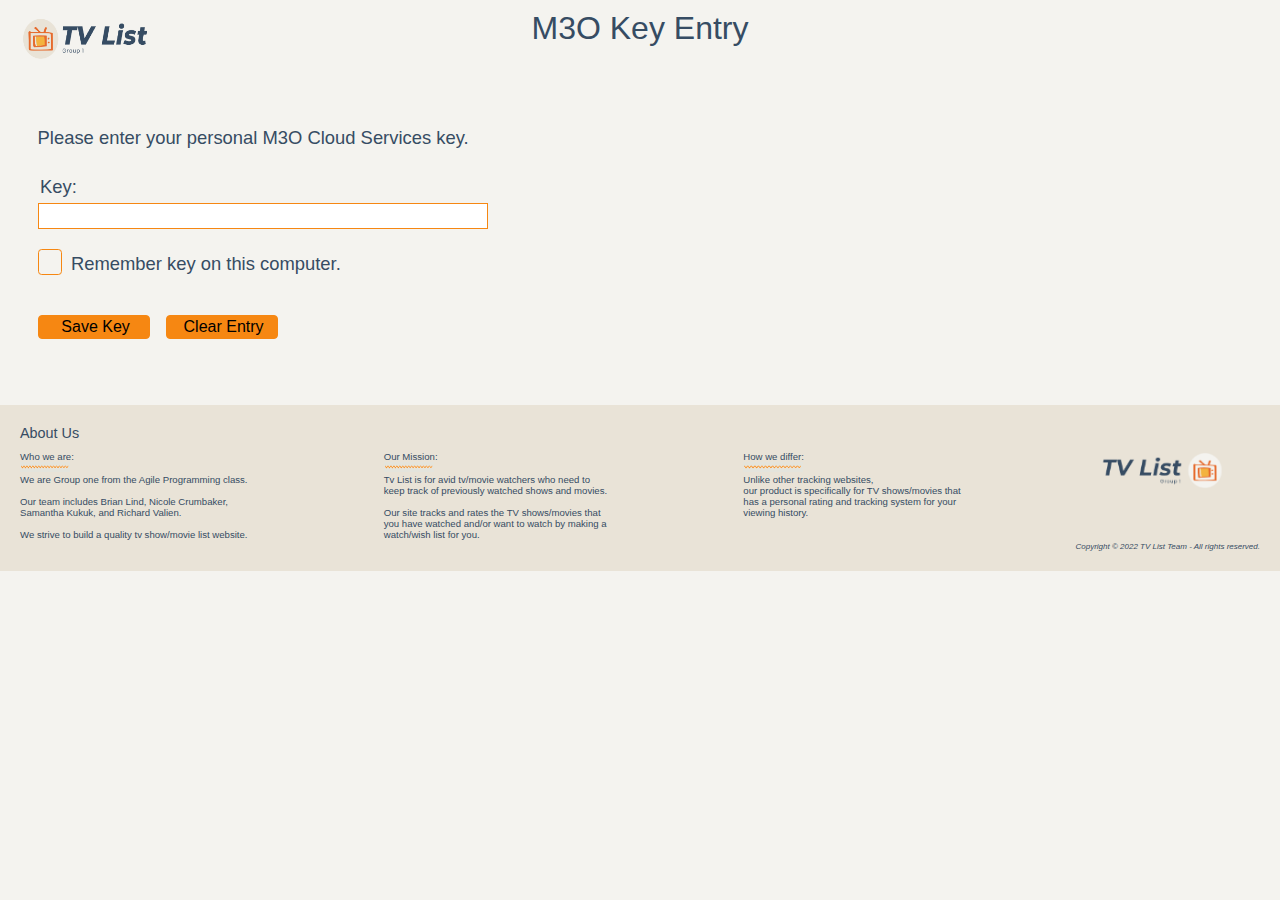
<file: index.html>
<!DOCTYPE html>
<html lang="en-US">
  <head>
    <meta charset="utf-8">
    <title>TV List - Home</title>
    <link href="css/styles.css" rel="stylesheet">
    <link href="css/photoCarousel.css" rel="stylesheet">
    <link href="css/dropdownMenu.css" rel="stylesheet">
    <meta name="viewport" content="width=device-width, initial-scale=1.0">
    <link rel="icon" type="image/x-icon" href="/images/smalllogo.png">
  </head>
  
  <body>
    <header>
      <div class="header-center">
        <h1>TV List Project</h1>
      </div>
      <nav>
        <a class="header-top-left" href="index.html"><img src="images/tvlistlogo.png" style="width:130px;height:50px;" alt="TV List Logo"></a>
        <div id="dd-menu" class="wrapper-dropdown"><span>User Email</span>
          <ul class="dropdown">
            <li><a href="profile.html">Profile</a></li>
            <li><a href="accountView.html">Account</a></li>
            <li><a href="login.html?signout=true">Log Out</a></li>
          </ul>
        </div>
      </nav>
    </header>
    
    <main>
      <a href="addShowMovie.html">Add a Show or Movie</a><br>
      <a href="index.html"></a><img src="images/squigglylinelist.png" alt="orange squiggly line" style="width:225px;height:10px;">

        <div class="listdisplay">
          <div>
            <div id="watch-list">
              <h3>My Watch List</h3>
            </div>
          </div>

          <div>
            <div id="wish-list" style="float: right;width:720px;">
              <h3>My Wish List</h3>
            </div>
          </div>
        </div>
        <h3 style="border-top: 1px solid #f68712;padding-top:20px;">2022 Most Popular Movies on Netflix</h3>
        <br>
        <h3 style="margin-left:400px;">- Click each picture below to add the movie to your wish list.</h3>
        <div class="carousel-wrapper">
        <div class="carousel">
          <img class="photo-carousel" src="images/dontLookUp.jpg" alt=""/>
          <img class="photo-carousel" src="images/tinderSwindler.jpg" alt=""/>
          <img class="photo-carousel" src="images/throughMyWindow.jpg" alt=""/>
          <img class="photo-carousel" src="images/royalTreatment.jpg" alt=""/>
          <img class="photo-carousel" src="images/brazen.jpg" alt=""/>
          <img class="photo-carousel" src="images/motherAndroid.jpg" alt=""/>
          <img class="photo-carousel" src="images/homeTeam.jpg" alt=""/>
          <img class="photo-carousel" src="images/tallGirlTwo.jpg" alt=""/>
          <img class="photo-carousel" src="images/theEdgeOfWar.jpg" alt=""/>
          <img class="photo-carousel" src="images/redNotice.jpg" alt=""/>
          <div class="next-button"></div>
          <div class="prev-button"></div>
        </div>
      </div>
    </main>
    
    <footer>
      <h2 style="padding-top:10px;padding-left:10px;">About Us</h2>
      <div class="aboutusfooter">
        <div>
          <h4>Who we are:</h4>
          <img src="images/squigglyline.png" style="width:50px;height:10px;" alt="">
          <p>We are Group one from the Agile Programming class.</p><br>
          <p>Our team includes Brian Lind, Nicole Crumbaker,<br>
            Samantha Kukuk, and Richard Valien.</p><br>
          <p>We strive to build a quality tv show/movie list website.</p>
        </div><br>
        <div>
          <h4>Our Mission:</h4>
          <img src="images/squigglyline.png" style="width:50px;height:10px;" alt="">
          <p>Tv List is for avid tv/movie watchers who need to<br>
            keep track of previously watched shows and movies.</p><br>
          <p>Our site tracks and rates the TV shows/movies that<br>
            you have watched and/or want to watch by making a <br>
            watch/wish list for you.</p><br>
        </div><br>
        <div>
          <h4>How we differ:</h4>
          <img src="images/squigglyline.png" style="width:60px;height:10px;" alt="">
          <p>Unlike other tracking websites,<br>
            our product is specifically for TV shows/movies that<br>
            has a personal rating and tracking system for your<br>
            viewing history.</p>
        </div><br>
        <div><img src="images/tvlistlogoversa.png" style="width:130px;height:40px;" alt=""></div><br>
        <div id="copyright">
          <small style="font-style: italic;">Copyright &copy; 2022 TV List Team - All rights reserved.</small>
        </div>
      </div>
    </footer>

    <!-- JQuery Library -->
    <script
    src="https://code.jquery.com/jquery-3.6.0.min.js"
    integrity="sha256-/xUj+3OJU5yExlq6GSYGSHk7tPXikynS7ogEvDej/m4="
    crossorigin="anonymous"></script>

    <!-- JS files -->
    <script src="js/M3oKey.js"></script>
    <script src="js/M3oCloudTransaction.js"></script>
    <script src="js/M3oDatabaseTransaction.js"></script>
    <script src="js/DropDownMenu.js"></script>
    <script src="js/common.js"></script>
    <script src="js/displayRecords.js"></script>
    <script src="js/photoCarousel.js"></script>
    <script src="js/tvList.js"></script>
  </body>
</html>
</file>
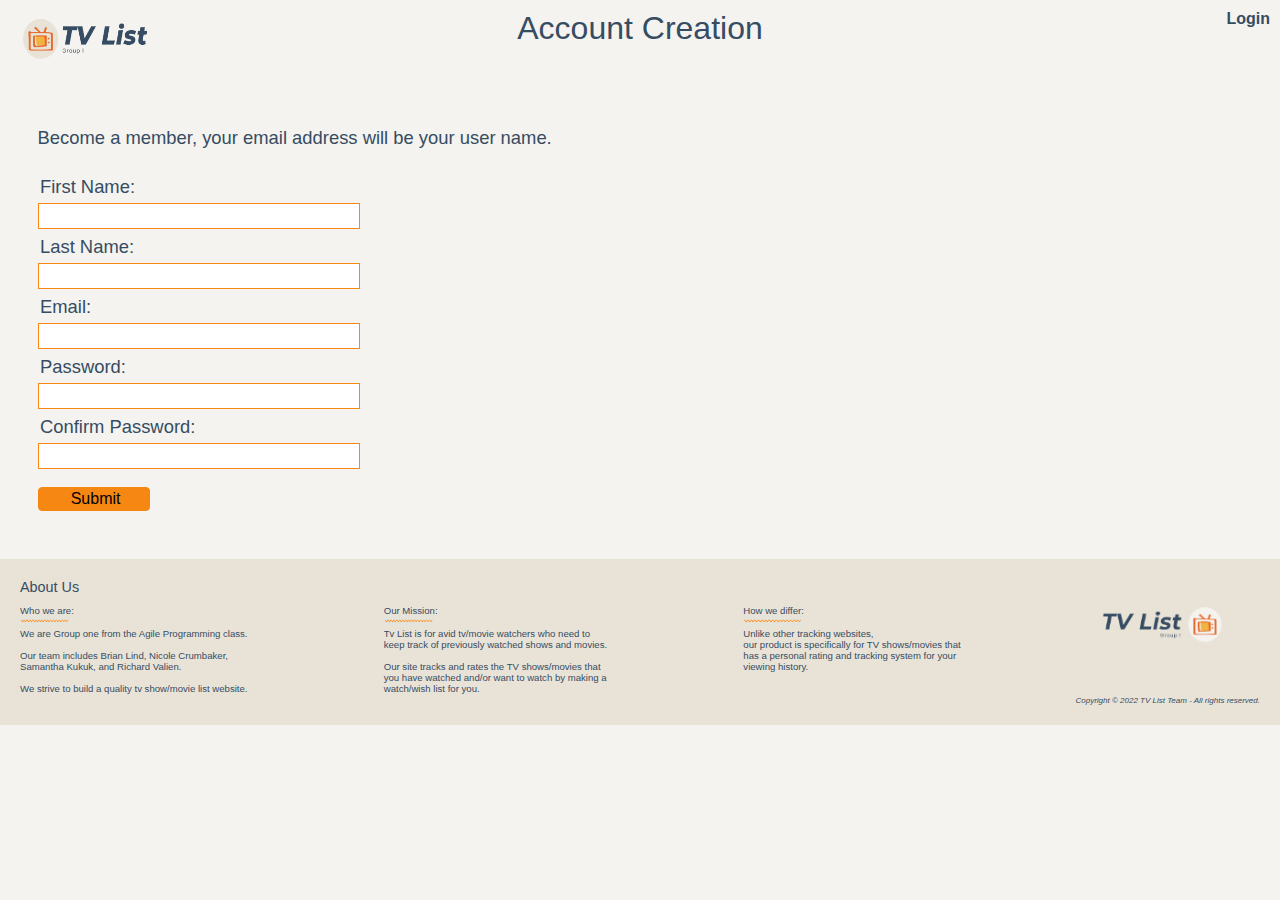
<file: accountCreation.html>
<!DOCTYPE html>
<html lang="en-US">
  <head>
    <meta charset="utf-8">
    <title>TV List Project - Create My Account</title>
    <link href="css/styles.css" rel="stylesheet">
    <meta name="viewport" content="width=device-width, initial-scale=1.0">
    <link rel="icon" type="image/x-icon" href="/images/smalllogo.png">
  </head>

  <body>
    <header>
      <div class="header-center">
        <h1>Account Creation</h1>
      </div>
      <nav>
        <a class="header-top-left" href="index.html"><img src="images/tvlistlogo.png" alt="TV List Logo" style="width:130px;height:50px;"></a>
        <a class="header-top-right" href="login.html">Login</a>
      </nav>
    </header>

    <main>
      <div class="form-outer-container">
        <p>Become a member, your email address will be your user name.</p>
        <div class="form-container">
          <form id="accountCreation" action="login.html" method="post">

            <label for="fname">First Name:</label><br>
            <input type="text" id="fname" name="fname" value=""><br>

            <label for="lname">Last Name:</label><br>
            <input type="text" id="lname" name="lname" value=""><br>

            <label for="email">Email:</label><br>
            <input type="email" id="email" name="email" value=""><br>

            <label for="pwd">Password:</label><br>
            <input type="password" id="pwd" name="pwd" value=""><br>

            <label for="pwd2">Confirm Password:</label><br>
            <input type="password" id="pwd2" name="pwd2"><br>

            <input id="submit" type="submit" value="Submit">
          </form>
        </div>
      </div>
    </main>

    <footer>
      <h2 style="padding-top:10px;padding-left:10px;">About Us</h2>
      <div class="aboutusfooter">
        <div>
          <h4>Who we are:</h4>
          <img src="images/squigglyline.png" alt="" style="width:50px;height:10px;">
          <p>We are Group one from the Agile Programming class.</p><br>
          <p>Our team includes Brian Lind, Nicole Crumbaker,<br>
            Samantha Kukuk, and Richard Valien.</p><br>
          <p>We strive to build a quality tv show/movie list website.</p>
        </div><br>
        <div>
          <h4>Our Mission:</h4>
          <img src="images/squigglyline.png" alt="" style="width:50px;height:10px;">
          <p>Tv List is for avid tv/movie watchers who need to<br>
            keep track of previously watched shows and movies.</p><br>
          <p>Our site tracks and rates the TV shows/movies that<br>
            you have watched and/or want to watch by making a <br>
            watch/wish list for you.</p><br>
        </div><br>
        <div>
          <h4>How we differ:</h4>
          <img src="images/squigglyline.png" alt="" style="width:60px;height:10px;">
          <p>Unlike other tracking websites,<br>
            our product is specifically for TV shows/movies that<br>
            has a personal rating and tracking system for your<br>
            viewing history.</p>
        </div><br>
        <div><img src="images/tvlistlogoversa.png" alt="" style="width:130px;height:40px;"></div><br>
        <div id="copyright">
          <small style="font-style: italic;">Copyright &copy; 2022 TV List Team - All rights reserved.</small>
        </div>
      </div>
    </footer>

    <!-- JS files -->
    <script src="https://code.jquery.com/jquery-3.6.0.min.js" integrity="sha256-/xUj+3OJU5yExlq6GSYGSHk7tPXikynS7ogEvDej/m4=" crossorigin="anonymous"></script>
    <script src="js/M3oKey.js"></script>
    <script src="js/M3oCloudTransaction.js"></script>
    <script src="js/M3oDatabaseTransaction.js"></script>
    <script src="js/common.js"></script>
    <script src="js/accountCreation.js"></script>
  </body>
</html>
</file>
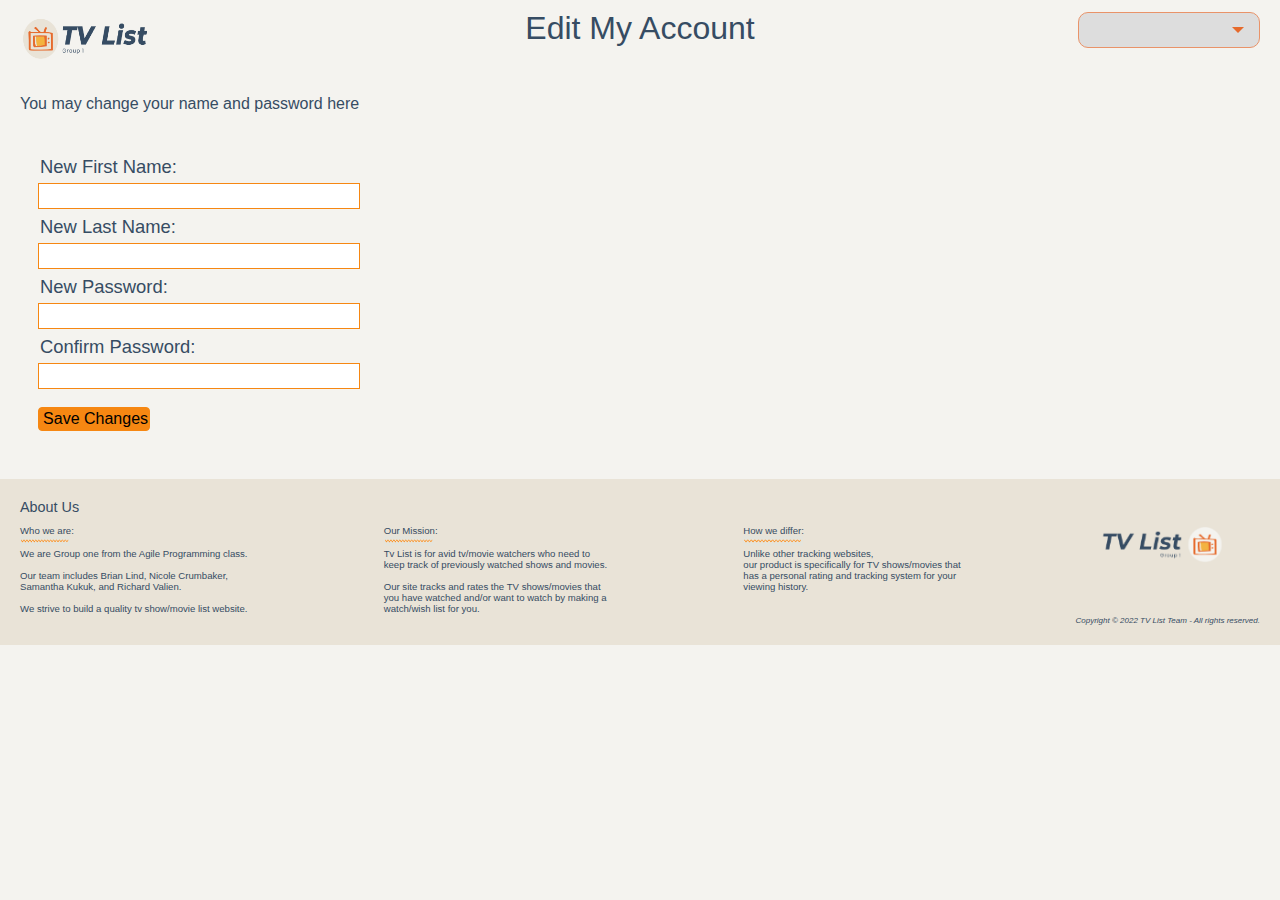
<file: accountEdit.html>
<!DOCTYPE html>
<html lang="en-US">
  <head>
    <meta charset="utf-8">
    <title>TV List Project - Edit My Account</title>
    <link href="css/styles.css" rel="stylesheet">
    <link href="css/dropdownMenu.css" rel="stylesheet">
    <meta name="viewport" content="width=device-width, initial-scale=1.0">
    <link rel="icon" type="image/x-icon" href="/images/smalllogo.png">
  </head>

  <body>
    <header>
      <div class="header-center">
        <h1>Edit My Account</h1>
      </div>
      <nav>
        <a class="header-top-left" href="index.html"><img src="images/tvlistlogo.png" alt="TV List Logo" style="width:130px;height:50px;"></a>
        <div id="dd-menu" class="wrapper-dropdown"><span>User Email</span>
          <ul class="dropdown">
            <li><a href="index.html">Home</a></li>
            <li><a href="accountView.html">Account</a></li>
            <li><a href="login.html?signout=true">Log Out</a></li>
          </ul>
        </div>
      </nav>
    </header>

    <main>
      <p>You may change your name and password here</p>
      
      <div class="form-outer-container">
        <div class="form-container">
          <form id="accountEdit" action="login.html" method="post">

            <label for="fname">New First Name:</label><br>
            <input type="text" id="fname" name="fname" value=""><br>
            <label for="lname">New Last Name:</label><br>
            <input type="text" id="lname" name="lname" value=""><br>
            <label for="pwd">New Password:</label><br>
            <input type="password" id="pwd" name="pwd" value=""><br>
            <label for="pwd2">Confirm Password:</label><br>
            <input type="password" id="pwd2" name="pwd2" value=""><br>
           
            <input id="submit" type="submit" value="Save Changes">
          </form> 
        </div>
      </div>
    </main>

    <footer>
      <h2 style="padding-top:10px;padding-left:10px;">About Us</h2>
      <div class="aboutusfooter">
        <div>
          <h4>Who we are:</h4><img src="images/squigglyline.png" alt="" style="width:50px;height:10px;">
          <p>We are Group one from the Agile Programming class.</p><br>
          <p>Our team includes Brian Lind, Nicole Crumbaker,<br>
            Samantha Kukuk, and Richard Valien.</p><br>
          <p>We strive to build a quality tv show/movie list website.</p>
        </div><br>
        <div>
          <h4>Our Mission:</h4>
          <img src="images/squigglyline.png" alt="" style="width:50px;height:10px;">
          <p>Tv List is for avid tv/movie watchers who need to<br>
            keep track of previously watched shows and movies.</p><br>
          <p>Our site tracks and rates the TV shows/movies that<br>
            you have watched and/or want to watch by making a <br>
            watch/wish list for you.</p><br>
        </div><br>
        <div>
          <h4>How we differ:</h4>
          <img src="images/squigglyline.png" alt="" style="width:60px;height:10px;">
          <p>Unlike other tracking websites,<br>
            our product is specifically for TV shows/movies that<br>
            has a personal rating and tracking system for your<br>
            viewing history.</p>
        </div><br>
        <div><img src="images/tvlistlogoversa.png" alt="" style="width:130px;height:40px;"></div><br>
        <div id="copyright">
          <small style="font-style: italic;">Copyright &copy; 2022 TV List Team - All rights reserved.</small>
        </div>
      </div>
    </footer>

    <!-- JS files -->
    <script src="https://code.jquery.com/jquery-3.6.0.min.js" integrity="sha256-/xUj+3OJU5yExlq6GSYGSHk7tPXikynS7ogEvDej/m4=" crossorigin="anonymous"></script>
    <script src="js/M3oKey.js"></script>
    <script src="js/DropDownMenu.js"></script>
    <script src="js/M3oCloudTransaction.js"></script>
    <script src="js/M3oDatabaseTransaction.js"></script>
    <script src="js/common.js"></script>
    <script src="js/accountEdit.js"></script>
  </body>
</html>
</file>
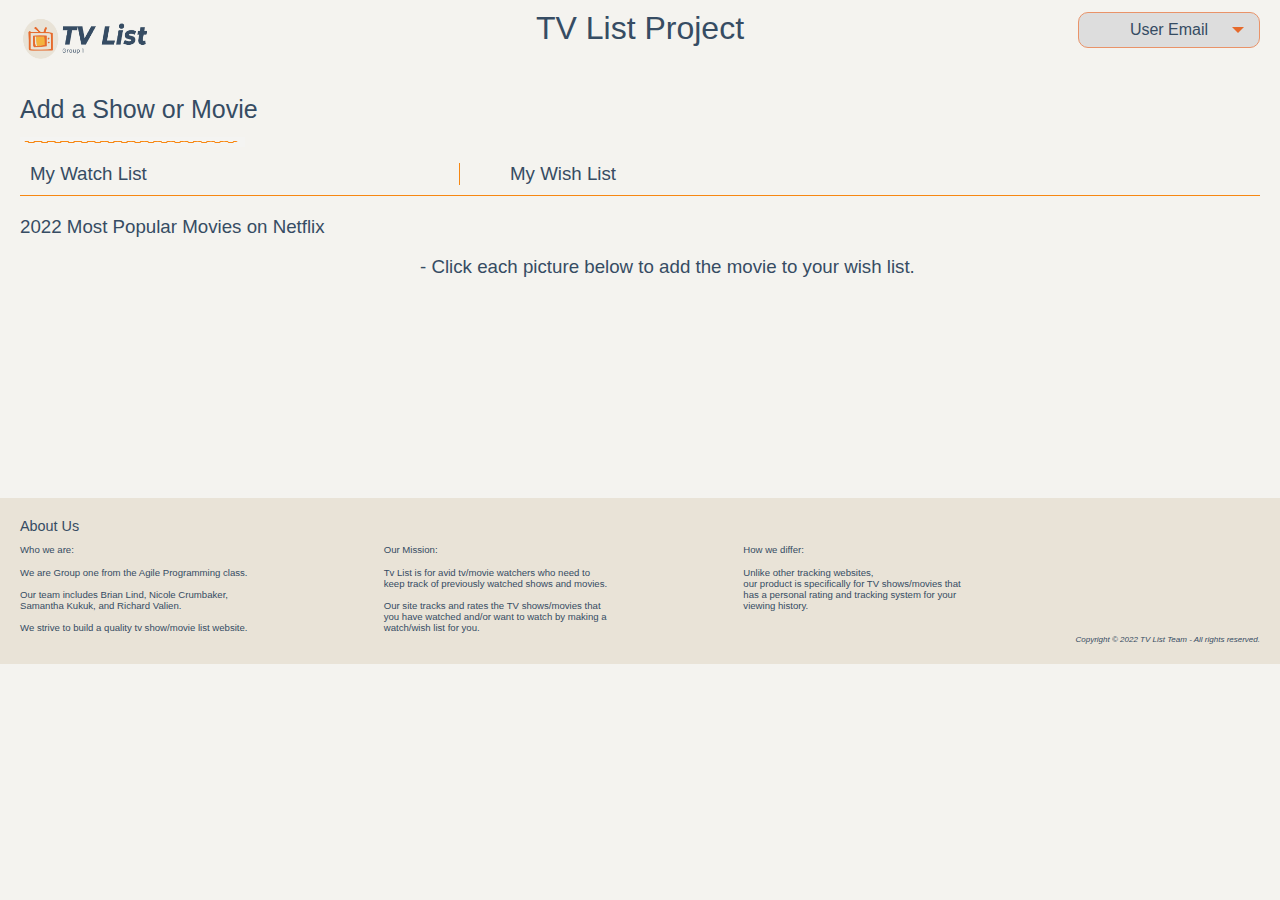
<file: accountView.html>
<!DOCTYPE html>
<html lang="en-US">
  <head>
    <meta charset="utf-8">
    <title>TV List Project - View My Account</title>
    <link href="css/styles.css" rel="stylesheet">
    <link href="css/dropdownMenu.css" rel="stylesheet">
    <meta name="viewport" content="width=device-width, initial-scale=1.0">
    <link rel="icon" type="image/x-icon" href="/images/smalllogo.png">
  </head>

  <body>
    <header>
      <div class="header-center">
        <h1 style="opacity:0">Account</h1>
      </div>
      <nav>
        <a class="header-top-left" href="index.html"><img src="images/tvlistlogo.png" alt="TV List Logo" style="width:130px;height:50px;"></a>
        <div id="dd-menu" class="wrapper-dropdown"><span>User Email</span>
          <ul class="dropdown">
            <li><a href="index.html">Home</a></li>
            <li><a href="profile.html">Profile</a></li>
            <li><a href="login.html?signout=true">Log Out</a></li>
          </ul>
        </div>
      </nav>
    </header>
    
    <main>
      <p>My Current Account Information:</p>  
          <div id="watch-list">           
          </div>
    </main>

    <footer style="position:absolute;">
      <h2 style="padding-top:10px;padding-left:10px;">About Us</h2>
      <div class="aboutusfooter">
        <div>
          <h4>Who we are:</h4><img src="images/squigglyline.png" alt="" style="width:50px;height:10px;">
          <p>We are Group one from the Agile Programming class.</p><br>
          <p>Our team includes Brian Lind, Nicole Crumbaker,<br>
            Samantha Kukuk, and Richard Valien.</p><br>
          <p>We strive to build a quality tv show/movie list website.</p>
        </div><br>
        <div>
          <h4>Our Mission:</h4>
          <img src="images/squigglyline.png" alt="" style="width:50px;height:10px;">
          <p>Tv List is for avid tv/movie watchers who need to<br>
            keep track of previously watched shows and movies.</p><br>
          <p>Our site tracks and rates the TV shows/movies that<br>
            you have watched and/or want to watch by making a <br>
            watch/wish list for you.</p><br>
        </div><br>
        <div>
          <h4>How we differ:</h4>
          <img src="images/squigglyline.png" alt="" style="width:60px;height:10px;">
          <p>Unlike other tracking websites,<br>
            our product is specifically for TV shows/movies that<br>
            has a personal rating and tracking system for your<br>
            viewing history.</p>
        </div><br>
        <div><img src="images/tvlistlogoversa.png" alt="" style="width:130px;height:40px;"></div><br>
        <div id="copyright">
          <small style="font-style: italic;">Copyright &copy; 2022 TV List Team - All rights reserved.</small>
        </div>
      </div>
    </footer>

    <!-- JS files -->
      <script src="https://code.jquery.com/jquery-3.6.0.min.js" integrity="sha256-/xUj+3OJU5yExlq6GSYGSHk7tPXikynS7ogEvDej/m4=" crossorigin="anonymous"></script>
      <script src="js/M3oKey.js"></script>
      <script src="js/DropDownMenu.js"></script>
      <script src="js/M3oCloudTransaction.js"></script>
      <script src="js/M3oDatabaseTransaction.js"></script>
      <script src="js/common.js"></script>
      <script src="js/accountView.js"></script>
  </body>
</html>
</file>
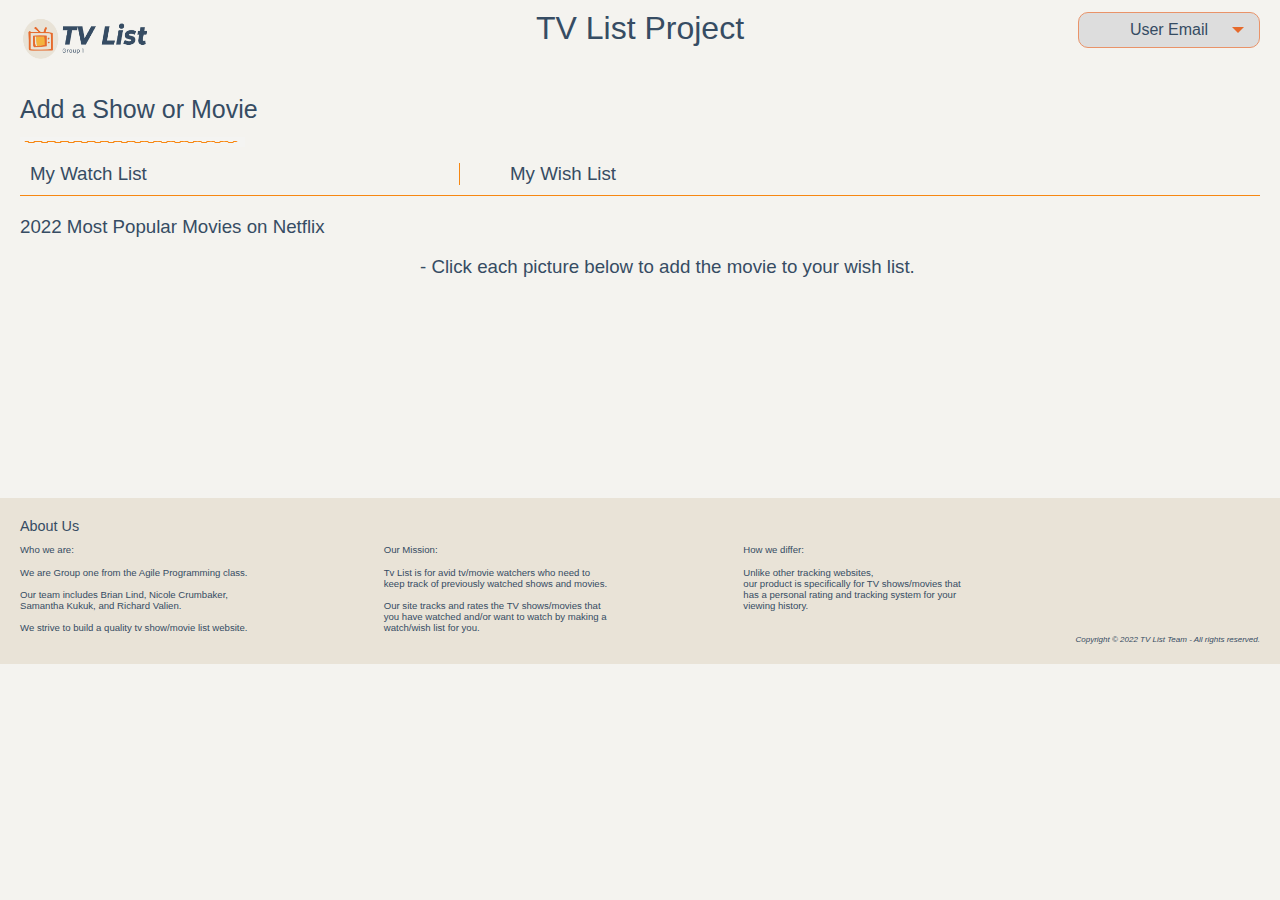
<file: addShowMovie.html>
<!DOCTYPE html>
<html lang="en-US">
  <head>
    <meta charset="utf-8">
    <title>TV List - Add Show or Movie</title>
    <link href="css/styles.css" rel="stylesheet">
    <link href="css/addShowMovie.css" rel="stylesheet">
    <link href="css/dropdownMenu.css" rel="stylesheet">
    <meta name="viewport" content="width=device-width, initial-scale=1.0">
    <link rel="icon" type="image/x-icon" href="/images/smalllogo.png">
  </head>

  <body>
    <header>
      <div class="header-center">
        <h1>Add a Show or Movie</h1>
      </div>
      <nav>
        <a class="header-top-left" href="index.html"><img src="images/tvlistlogo.png" alt="TV List Logo" style="width:130px;height:50px;"></a>
        <div id="dd-menu" class="wrapper-dropdown"><span>User Email</span>
          <ul class="dropdown">
            <li><a href="index.html">Home</a></li>
            <li><a href="accountView.html">Account</a></li>
            <li><a href="login.html?signout=true">Log Out</a></li>
          </ul>
        </div>
      </nav>
    </header>

    <main>
      <div>
        <form id="add-show-movie-form">
          <label for="title">Title:</label>
          <input id="title" name="title" type="text" required>

          <br><br>

          <div>
            <input id="show" name="show-or-movie" type="radio" value="Show" required>
            <label for="show">Show</label>

            <input id="movie" name="show-or-movie" type="radio" value="Movie" required>
            <label for="movie">Movie</label>
          </div>

          <br>

          <label for="director">Director:</label>
          <input id="director" name="director" type="text">

          <br><br>

          <label for="release-year">Release Year:</label>
          <input id="release-year" name="release-year" type="text">

          <br><br>

          <div>
            <label for="genre">Genre:</label>
            <select id="genre" name="genre" multiple>
              <option disabled selected value label="Add an option"></option>
              <option value="action">Action</option>
              <option value="animation">Animation</option>
              <option value="anime">Anime</option>
              <option value="comedy">Comedy</option>
              <option value="crime">Crime</option>
              <option value="documentary">Documentary</option>
              <option value="drama">Drama</option>
              <option value="fantasy">Fantasy</option>
              <option value="historical">Historical</option>
              <option value="horror">Horror</option>
              <option value="musical">Musical</option>
              <option value="mystery">Mystery</option>
              <option value="realitytv">Reality TV</option>
              <option value="romance">Romance</option>
              <option value="romanticcomedy">Romantic Comedy</option>
              <option value="sciencefiction">Science Fiction</option>
              <option value="thriller">Thriller</option>
              <option value="western">Western</option>
              <option value="other">Other</option>
            </select>

            <label id="other-lbl" for="other-txt">Enter Other Genre:</label>
            <input id="other-txt" name="other-txt" type="text">
          </div>

          <br>

          <label for="length">Length (minutes):</label>
          <input id="length" name="length" type="text">

          <br><br>

          <input id="viewed" name="viewed" type="checkbox">
          <label for="viewed">Viewed?</label>

          <input id="wishlist" name="wishlist" type="checkbox">
          <label for="wishlist">Add to Wishlist?</label>

          <br>

          <div id="rating-div">
            <label for="rating">Rating:</label>
            <input id="rating" type="range" min="0" max="5" value="0">
            <p id="current-rating"></p>
          </div>

          <input id="submit" type="submit" value="Submit">
        </form>
      </div>
    </main>

    <footer>
      <h2 style="padding-top:10px;padding-left:10px;">About Us</h2>
      <div class="aboutusfooter">
        <div>
          <h4>Who we are:</h4><img src="images/squigglyline.png" alt="" style="width:50px;height:10px;">
          <p>We are Group one from the Agile Programming class.</p><br>
          <p>Our team includes Brian Lind, Nicole Crumbaker,<br>
            Samantha Kukuk, and Richard Valien.</p><br>
          <p>We strive to build a quality tv show/movie list website.</p>
        </div><br>
        <div>
          <h4>Our Mission:</h4>
          <img src="images/squigglyline.png" alt="" style="width:50px;height:10px;">
          <p>Tv List is for avid tv/movie watchers who need to<br>
            keep track of previously watched shows and movies.</p><br>
          <p>Our site tracks and rates the TV shows/movies that<br>
            you have watched and/or want to watch by making a <br>
            watch/wish list for you.</p><br>
        </div><br>
        <div>
          <h4>How we differ:</h4>
          <img src="images/squigglyline.png" alt="" style="width:60px;height:10px;">
          <p>Unlike other tracking websites,<br>
            our product is specifically for TV shows/movies that<br>
            has a personal rating and tracking system for your<br>
            viewing history.</p>
        </div><br>
        <div><img src="images/tvlistlogoversa.png" alt="" style="width:130px;height:40px;"></div><br>
        <div id="copyright">
          <small style="font-style: italic;">Copyright &copy; 2022 TV List Team - All rights reserved.</small>
        </div>
      </div>
    </footer>

    <!-- JS files -->
    <!-- ORDER OF FILES IMPORTANT! -->
    <!-- M3oCloudTransaction must load before M3oDatabaseTransaction
         which must load before the addShowMovie js file -->
    <script src="https://code.jquery.com/jquery-3.6.0.min.js" integrity="sha256-/xUj+3OJU5yExlq6GSYGSHk7tPXikynS7ogEvDej/m4=" crossorigin="anonymous"></script>
    <script src="js/M3oKey.js"></script>
    <script src="js/M3oCloudTransaction.js"></script>
    <script src="js/M3oDatabaseTransaction.js"></script>
    <script src="js/DropDownMenu.js"></script>
    <script src="js/common.js"></script>
    <script src="js/addShowMovie.js"></script>
 
  </body>
</html>
</file>
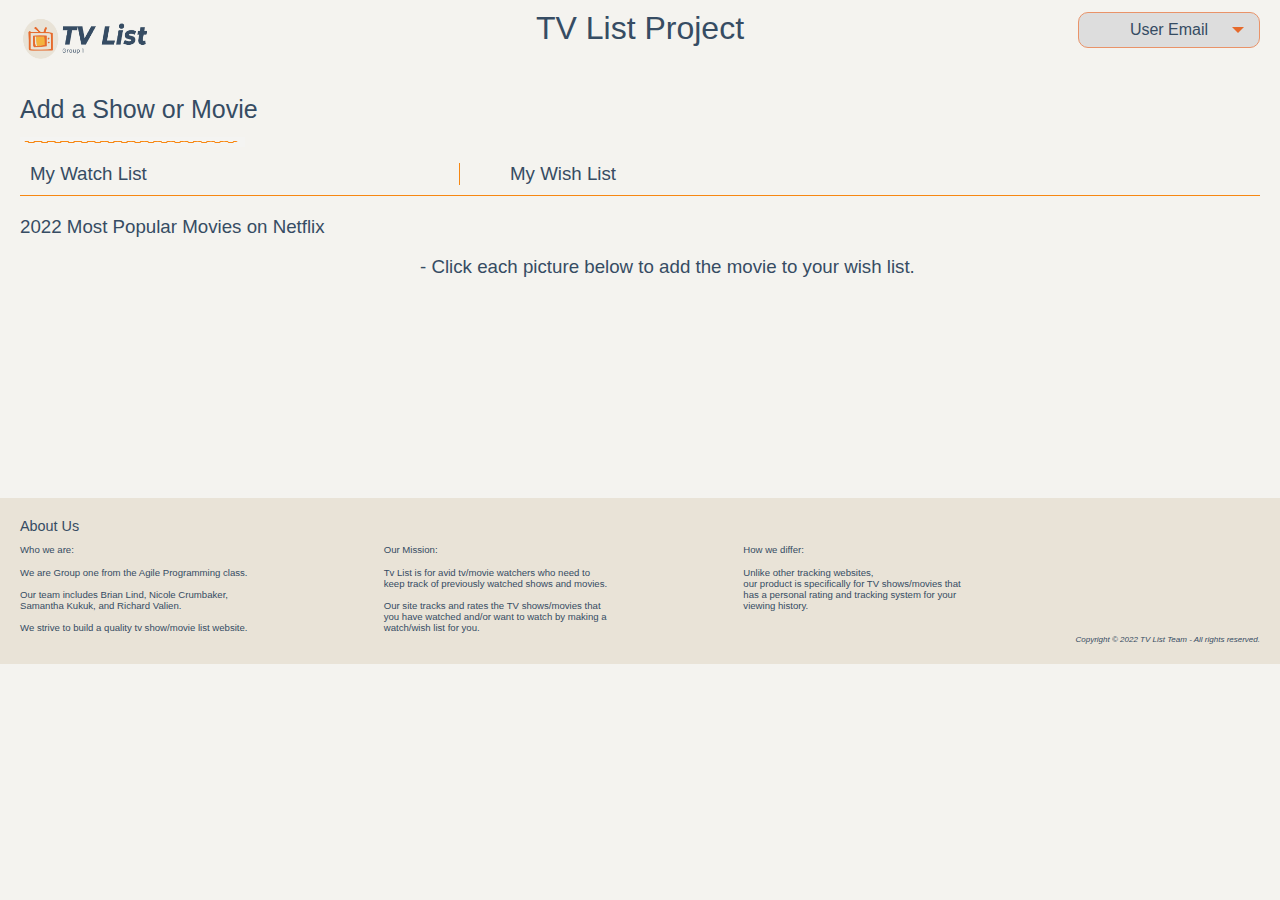
<file: editShowMovie.html>
<!DOCTYPE html>
<html lang="en-US">
  <head>
    <meta charset="utf-8">
    <title>TV List - Edit Show or Movie</title>
    <link href="css/styles.css" rel="stylesheet">
    <link href="css/addShowMovie.css" rel="stylesheet">
    <link href="css/dropdownMenu.css" rel="stylesheet">
    <meta name="viewport" content="width=device-width, initial-scale=1.0">
    <link rel="icon" type="image/x-icon" href="/images/smalllogo.png">
  </head>

  <body>
    <header>
      <div class="header-center">
        <h1>Edit Show / Movie</h1>
      </div>
      <nav>
       <a class="header-top-left" href="index.html"><img src="images/tvlistlogo.png" alt="TV List Logo" style="width:130px;height:50px;"></a>
       <div id="dd-menu" class="wrapper-dropdown"><span>User Email</span>
        <ul class="dropdown">
          <li><a href="index.html">Home</a></li>
          <li><a href="accountView.html">Account</a></li>
          <li><a href="login.html?signout=true">Log Out</a></li>
        </ul>
      </div>
      </nav>
    </header>

    <main>
      <div>
        <form id="edit-show-movie-form">
          <label for="title">Title:</label>
          <input id="title" name="title" type="text" required>

          <br><br>

          <div>
            <input id="show" name="show-or-movie" type="radio" value="Show" required>
            <label for="show">Show</label>

            <input id="movie" name="show-or-movie" type="radio" value="Movie" required>
            <label for="movie">Movie</label>
          </div>

          <br>

          <label for="director">Director:</label>
          <input id="director" name="director" type="text">

          <br><br>

          <label for="release-year">Release Year:</label>
          <input id="release-year" name="release-year" type="text">

          <br><br>

          <div>
            <label for="genre">Genre:</label>
            <select id="genre" name="genre" multiple>
              <option disabled selected value label="Add an option"></option>
              <option value="action">Action</option>
              <option value="animation">Animation</option>
              <option value="anime">Anime</option>
              <option value="comedy">Comedy</option>
              <option value="crime">Crime</option>
              <option value="documentary">Documentary</option>
              <option value="drama">Drama</option>
              <option value="fantasy">Fantasy</option>
              <option value="historical">Historical</option>
              <option value="horror">Horror</option>
              <option value="musical">Musical</option>
              <option value="mystery">Mystery</option>
              <option value="realitytv">Reality TV</option>
              <option value="romance">Romance</option>
              <option value="romanticcomedy">Romantic Comedy</option>
              <option value="sciencefiction">Science Fiction</option>
              <option value="thriller">Thriller</option>
              <option value="western">Western</option>
              <option value="other">Other</option>
            </select>

            <label id="other-lbl" for="other-txt">Enter Other Genre:</label>
            <input id="other-txt" name="other-txt" type="text">
          </div>

          <br>

          <label for="length">Length (minutes):</label>
          <input id="length" name="length" type="text">

          <br><br>

          <input id="viewed" name="viewed" type="checkbox">
          <label for="viewed">Viewed?</label>

          <input id="wishlist" name="wishlist" type="checkbox">
          <label for="wishlist">Add to Wishlist?</label>

          <br>

          <div id="rating-div">
            <label for="rating">Rating:</label>
            <input id="rating" type="range" min="0" max="5" value="0">
            <p id="current-rating"></p>
          </div>

          <input id="submit" type="submit" value="Save Changes">
        </form>
      </div>
    </main>
    
    <footer>
      <h2 style="padding-top:10px;padding-left:10px;">About Us</h2>
      <div class="aboutusfooter">
        <div>
          <h4>Who we are:</h4>
          <img src="images/squigglyline.png" alt="" style="width:50px;height:10px;">
          <p>We are Group one from the Agile Programming class.</p><br>
          <p>Our team includes Brian Lind, Nicole Crumbaker,<br>
            Samantha Kukuk, and Richard Valien.</p><br>
          <p>We strive to build a quality tv show/movie list website.</p>
        </div><br>
        <div>
          <h4>Our Mission:</h4>
          <img src="images/squigglyline.png" alt="" style="width:50px;height:10px;">
          <p>Tv List is for avid tv/movie watchers who need to<br>
            keep track of previously watched shows and movies.</p><br>
          <p>Our site tracks and rates the TV shows/movies that<br>
            you have watched and/or want to watch by making a <br>
            watch/wish list for you.</p><br>
        </div><br>
        <div>
          <h4>How we differ:</h4>
          <img src="images/squigglyline.png" alt="" style="width:60px;height:10px;">
          <p>Unlike other tracking websites,<br>
            our product is specifically for TV shows/movies that<br>
            has a personal rating and tracking system for your<br>
            viewing history.</p>
        </div><br>
        <div><img src="images/tvlistlogoversa.png" alt="" style="width:130px;height:40px;"></div><br>
        <div id="copyright">
          <small style="font-style: italic;">Copyright &copy; 2022 TV List Team - All rights reserved.</small>
        </div>
      </div>
    </footer>

    <!-- JS files -->
    <!-- ORDER OF FILES IMPORTANT! -->
    <!-- M3oCloudTransaction must load before M3oDatabaseTransaction
         which must load before the addShowMovie js file -->
    <script src="https://code.jquery.com/jquery-3.6.0.min.js" integrity="sha256-/xUj+3OJU5yExlq6GSYGSHk7tPXikynS7ogEvDej/m4=" crossorigin="anonymous"></script>
    <script src="js/M3oKey.js"></script>
    <script src="js/M3oCloudTransaction.js"></script>
    <script src="js/M3oDatabaseTransaction.js"></script>
    <script src="js/DropDownMenu.js"></script>
    <script src="js/common.js"></script>
    <script src="js/editRecord.js"></script>
  </body>
</html>
</file>
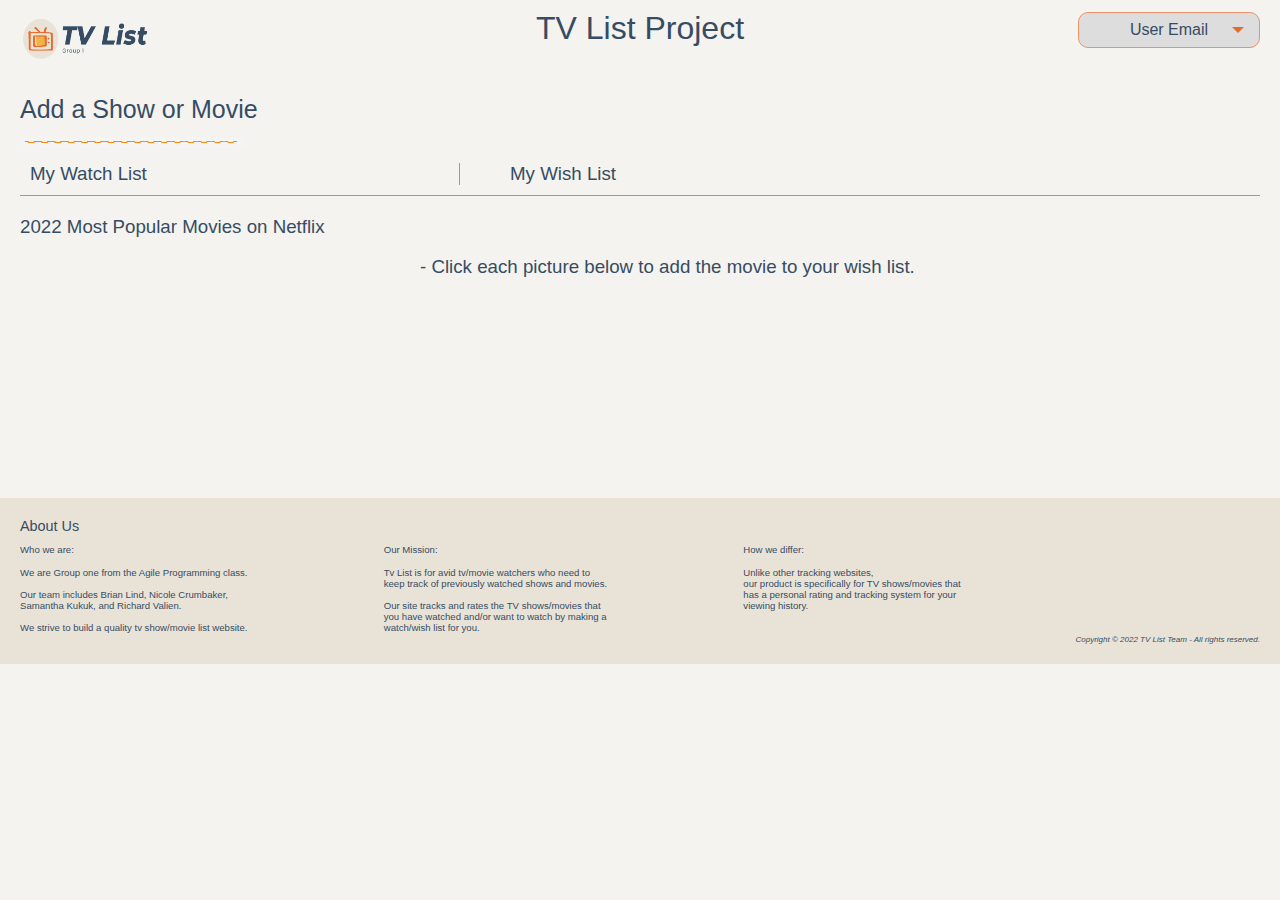
<file: login.html>
<!DOCTYPE html>
<html lang="en-US">
  <head>
    <meta charset="utf-8">
    <title>TV List - Sign In</title>
    <link href="css/styles.css" rel="stylesheet">
    <meta name="viewport" content="width=device-width, initial-scale=1.0">
    <link rel="icon" type="image/x-icon" href="/images/smalllogo.png">
  </head>

  <body>
    <header>
      <div class="header-center">
        <h1>Sign In</h1>
      </div>
      <nav>
        <a class="header-top-left" href="index.html"><img src="images/tvlistlogo.png" alt="tvlist" style="width:130px;height:50px;"></a>
        <a class="header-top-right" href="accountCreation.html">Sign Up</a>
      </nav>
    </header>
    <main>
      <div class="form-outer-container">
        <p>Please sign in.</p>
        <div class="form-container">
          <form id="login-form" action="javascript:void(0)">
            <label for="login-email">Email:</label><br>
            <input id="login-email" name="login-email" type="text" required>
            <p id="login-email-error-message">Account with email address not found.</p>
            <br>
            <label for="login-password">Password:</label><br>
            <input id="login-password" name="login-password" type="password" required>
            <p id="login-password-error-message">Password does not match account.</p>
            <br>
            <input type="checkbox" id="login-remember" name="login-remember">
            <label for="login-remember"> Remember on this computer.</label><br>

            <input type="submit" id="login-submit" value="Login"><br>
          </form>
        </div>
      </div>
      <div class="form-outer-container">
        <div class="form-container">
          <form id="m3o-key-form" action="javascript:void(0)">
            <label for="m3o-key-input">M3O Cloud Service Key:</label><br>
            <input id="m3o-key-input" name="m3o-key-input" type="text" disabled><br>
            <div id="m3o-key-submit-container">
              <input type="submit" id="m3o-key-reset" value="Reset Key"><br>
            </div>
          </form>
        </div>
      </div>
    </main>

    <footer>
      <h2 style="padding-top:10px;padding-left:10px;">About Us</h2>
      <div class="aboutusfooter">
        <div>
          <h4>Who we are:</h4>
          <img src="images/squigglyline.png" alt ="" style="width:50px;height:10px;">
          <p>We are Group one from the Agile Programming class.</p><br>
          <p>Our team includes Brian Lind, Nicole Crumbaker,<br>
            Samantha Kukuk, and Richard Valien.</p><br>
          <p>We strive to build a quality tv show/movie list website.</p>
        </div><br>
        <div>
          <h4>Our Mission:</h4>
          <img src="images/squigglyline.png" alt="" style="width:50px;height:10px;">
          <p>Tv List is for avid tv/movie watchers who need to<br>
            keep track of previously watched shows and movies.</p><br>
          <p>Our site tracks and rates the TV shows/movies that<br>
            you have watched and/or want to watch by making a <br>
            watch/wish list for you.</p><br>
        </div><br>
        <div>
          <h4>How we differ:</h4>
          <img src="images/squigglyline.png" alt="" style="width:60px;height:10px;">
          <p>Unlike other tracking websites,<br>
            our product is specifically for TV shows/movies that<br>
            has a personal rating and tracking system for your<br>
            viewing history.</p>
        </div><br>
        <div><img src="images/tvlistlogoversa.png" style="width:130px;height:40px;" alt=""></div><br>
        <div id="copyright">
          <small style="font-style: italic;">Copyright &copy; 2022 TV List Team - All rights reserved.</small>
        </div>
      </div>
    </footer>

    <!-- JQuery Library -->
    <script
    src="https://code.jquery.com/jquery-3.6.0.min.js"
    integrity="sha256-/xUj+3OJU5yExlq6GSYGSHk7tPXikynS7ogEvDej/m4="
    crossorigin="anonymous"></script>

    <!-- JS files -->
    <script src="js/M3oKey.js"></script>
    <script src="js/M3oCloudTransaction.js"></script>
    <script src="js/M3oDatabaseTransaction.js"></script>
    <script src="js/common.js"></script>
    <script src="js/login.js"></script>
  </body>
</html>
</file>
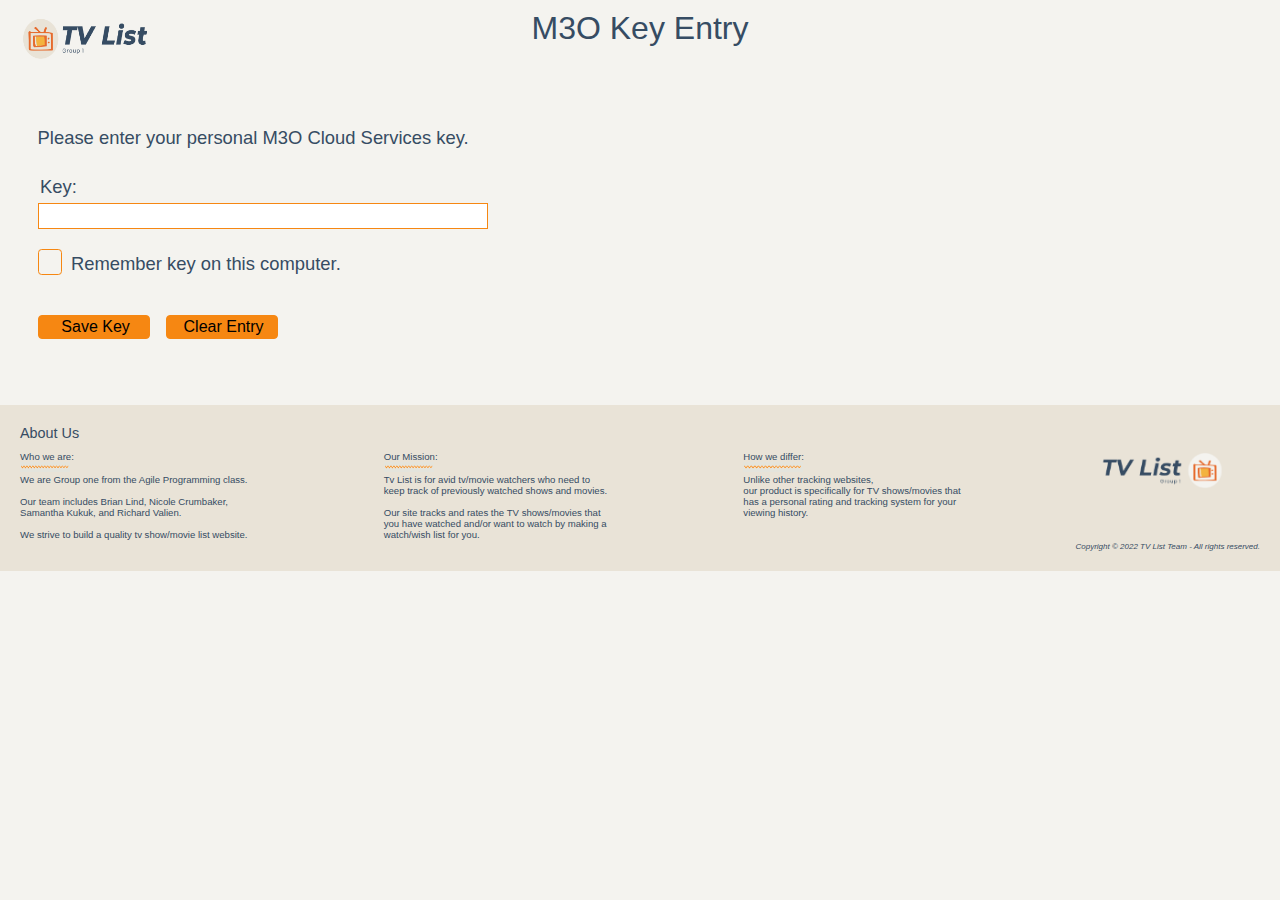
<file: m3oKeyEntry.html>
<!DOCTYPE html>
<html lang="en-US">
  <head>
    <meta charset="utf-8">
    <title>TV List - Sign In</title>
    <link href="css/styles.css" rel="stylesheet">
    <link href="css/dropdownMenu.css" rel="stylesheet">
    <meta name="viewport" content="width=device-width, initial-scale=1.0">
    <link rel="icon" type="image/x-icon" href="/images/smalllogo.png">
  </head>

  <body>
    <header>
      <div class="header-center">
        <h1>M3O Key Entry</h1>
      </div>
      <nav>
        <a class="header-top-left" href="index.html"><img src="images/tvlistlogo.png" alt="TV List Logo" style="width:130px;height:50px;"></a>
      </nav>
    </header>
    <main>
      <div class="form-outer-container">
        <p>
          Please enter your personal M3O Cloud Services key.
        </p>
        <div class="form-container">
          <form id="m3o-key-form" action="javascript:void(0)">
            <label for="m3o-key-input">Key:</label><br>
            <input id="m3o-key-input" name="m3o-key-input" type="text"><br>
            <div id="m3o-key-error-message"></div>
            <input type="checkbox" id="m3o-key-remember" name="m3o-key-remember">
            <label for="m3o-key-remember"> Remember key on this computer.</label><br>
            <div id="m3o-key-submit-container">
              <input type="submit" id="m3o-key-save" value="Save Key"><br>
              <input type="submit" id="m3o-key-clear-entry" value="Clear Entry"><br>
            </div>
          </form>
        </div>
      </div>
    </main>

    <footer>
      <h2 style="padding-top:10px;padding-left:10px;">About Us</h2>
      <div class="aboutusfooter">
        <div>
          <h4>Who we are:</h4>
          <img src="images/squigglyline.png" alt="" style="width:50px;height:10px;">
          <p>We are Group one from the Agile Programming class.</p><br>
          <p>Our team includes Brian Lind, Nicole Crumbaker,<br>
            Samantha Kukuk, and Richard Valien.</p><br>
          <p>We strive to build a quality tv show/movie list website.</p>
        </div><br>
        <div>
          <h4>Our Mission:</h4>
          <img src="images/squigglyline.png" alt="" style="width:50px;height:10px;">
          <p>Tv List is for avid tv/movie watchers who need to<br>
            keep track of previously watched shows and movies.</p><br>
          <p>Our site tracks and rates the TV shows/movies that<br>
            you have watched and/or want to watch by making a <br>
            watch/wish list for you.</p><br>
        </div><br>
        <div>
          <h4>How we differ:</h4>
          <img src="images/squigglyline.png" alt="" style="width:60px;height:10px;">
          <p>Unlike other tracking websites,<br>
            our product is specifically for TV shows/movies that<br>
            has a personal rating and tracking system for your<br>
            viewing history.</p>
        </div><br>
        <div><img src="images/tvlistlogoversa.png" alt="" style="width:130px;height:40px;"></div><br>
        <div id="copyright">
          <small style="font-style: italic;">Copyright &copy; 2022 TV List Team - All rights reserved.</small>
        </div>
      </div>
    </footer>

    <!-- JQuery Library -->
    <script
    src="https://code.jquery.com/jquery-3.6.0.min.js"
    integrity="sha256-/xUj+3OJU5yExlq6GSYGSHk7tPXikynS7ogEvDej/m4="
    crossorigin="anonymous"></script>

    <!-- JS files -->
    <script src="js/M3oKey.js"></script>
    <script src="js/M3oCloudTransaction.js"></script>
    <script src="js/M3oDatabaseTransaction.js"></script>
    <script src="js/DropDownMenu.js"></script>
    <script src="js/common.js"></script>
    <script src="js/m3oKeyEntry.js"></script>
  </body>
</html>
</file>
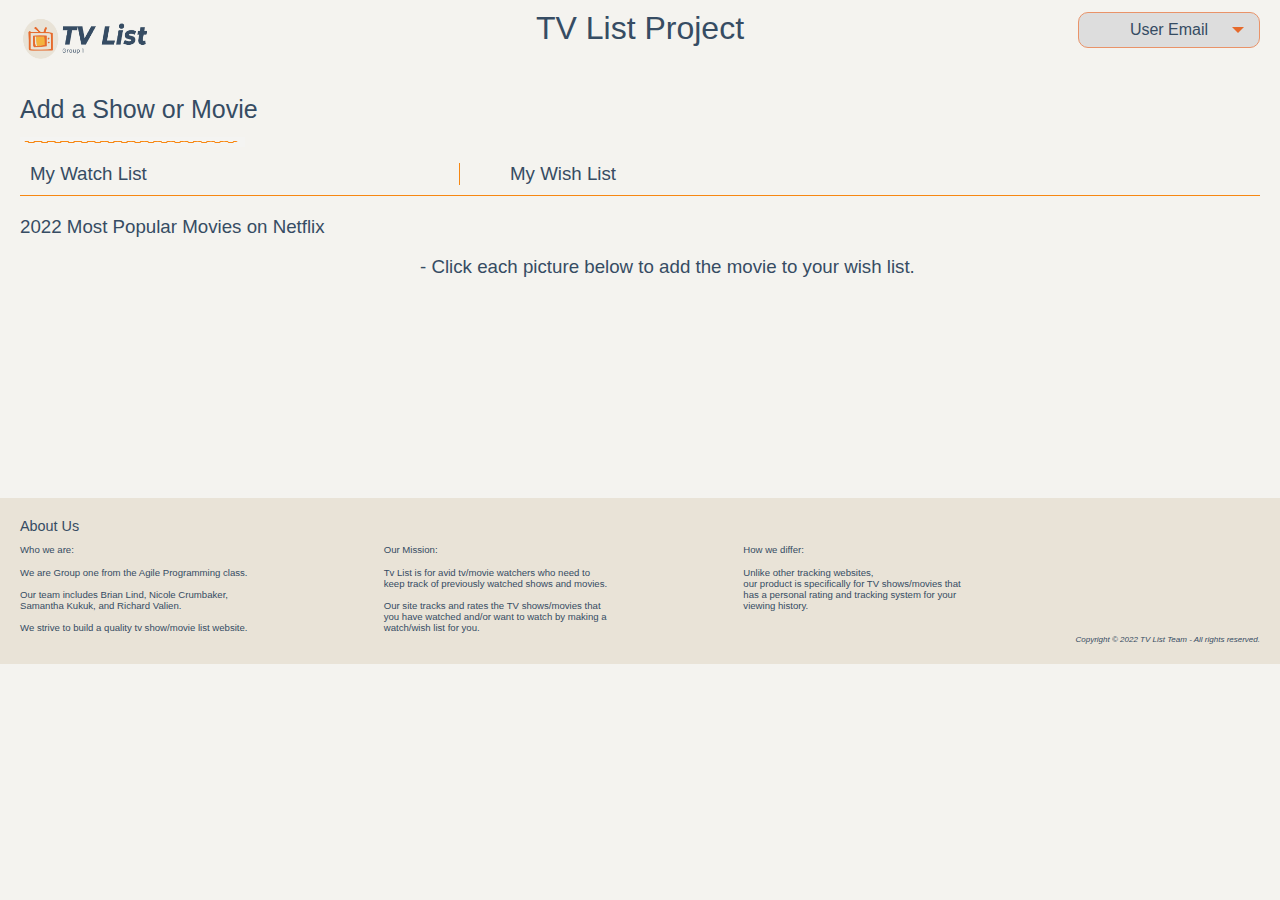
<file: profile.html>
<!DOCTYPE html>
<html lang="en-US">
  <head>
    <meta charset="utf-8">
    <title>TV List - Account Profile</title>
    <link href="css/styles.css" rel="stylesheet">
    <link href="css/dropdownMenu.css" rel="stylesheet">
    <meta name="viewport" content="width=device-width, initial-scale=1.0">
    <link rel="icon" type="image/x-icon" href="/images/smalllogo.png">
  </head>

  <body>
    <header>
      <div class="header-center">
        <h1 style="opacity:0">Profile</h1>
      </div>
      <nav>
        <a class="header-top-left" href="index.html"><img src="images/tvlistlogo.png" style="width:130px;height:50px;" alt="TV List Logo"></a>
        <div id="dd-menu" class="wrapper-dropdown"><span>User Email</span>
          <ul class="dropdown">
            <li><a href="index.html">Home</a></li>
            <li><a href="accountView.html">Account</a></li>
            <li><a href="login.html?signout=true">Log Out</a></li>
          </ul>
        </div>
      </nav>
    </header>

    <main>
      <div class="form-outer-container">
        <p>Please update your viewing preferences.</p>
        <div class="form-container">
          <form id="profile-form" action="javascript:void(0)">

            <label for="fname">First Name:</label><br>
            <input type="text" id="fname" name="fname" value="" disabled><br>

            <label for="lname">Last Name:</label><br>
            <input type="text" id="lname" name="lname" value="" disabled><br>

            <label for="nickname">Nickname:</label><br>
            <input type="text" id="nickname" name="nickname" value=""><br>

            <label for="movie">Favorite Movie:</label><br>
            <input type="text" id="movie" name="movie" value=""><br>

          <h3>Please select your favorite genres.</h3>
          <h5>(You may select more than one).</h5><br>

            <input type="checkbox" id="genre1" name="genre" value="action">
            <label for="genre1"> Action</label><br>

            <input type="checkbox" id="genre2" name="genre" value="animation">
            <label for="genre2"> Animation</label><br>

            <input type="checkbox" id="genre3" name="genre" value="anime">
            <label for="genre3"> Anime</label><br>

            <input type="checkbox" id="genre4" name="genre" value="comedy">
            <label for="genre4"> Comedy</label><br>

            <input type="checkbox" id="genre5" name="genre" value="crime">
            <label for="genre5"> Crime</label><br>

            <input type="checkbox" id="genre6" name="genre" value="documentary">
            <label for="genre6"> Documentary</label><br>

            <input type="checkbox" id="genre7" name="genre" value="drama">
            <label for="genre7"> Drama</label><br>

            <input type="checkbox" id="genre8" name="genre" value="fantasy">
            <label for="genre8"> Fantasy</label><br>

            <input type="checkbox" id="genre9" name="genre" value="historical">
            <label for="genre9"> Historical</label><br>

            <input type="checkbox" id="genre10" name="genre" value="horror">
            <label for="genre10"> Horror</label><br>

            <input type="checkbox" id="genre11" name="genre" value="musical">
            <label for="genre11"> Musical</label><br>

            <input type="checkbox" id="genre12" name="genre" value="mystery">
            <label for="genre12"> Mystery</label><br>

            <input type="checkbox" id="genre13" name="genre" value="realityTV">
            <label for="genre13"> RealityTV</label><br>

            <input type="checkbox" id="genre14" name="genre" value="romance">
            <label for="genre14"> Romance</label><br>

            <input type="checkbox" id="genre15" name="genre" value="romcom">
            <label for="genre15"> Romantic Comedy</label><br>

            <input type="checkbox" id="genre16" name="genre" value="sciFi">
            <label for="genre16"> Science Fiction</label><br>

            <input type="checkbox" id="genre17" name="genre" value="thriller">
            <label for="genre17"> Thriller</label><br>

            <input type="checkbox" id="genre18" name="genre" value="western">
            <label for="genre18"> Western</label><br><br>

            <input id="profile-submit" type="submit" value="Save Changes">
          </form>
        </div>
      </div>
    </main>

    <footer>
      <h2 style="padding-top:10px;padding-left:10px;">About Us</h2>
      <div class="aboutusfooter">
        <div>
          <h4>Who we are:</h4>
          <img src="images/squigglyline.png" style="width:50px;height:10px;" alt="">
          <p>We are Group one from the Agile Programming class.</p><br>
          <p>Our team includes Brian Lind, Nicole Crumbaker,<br>
            Samantha Kukuk, and Richard Valien.</p><br>
          <p>We strive to build a quality tv show/movie list website.</p>
        </div><br>
        <div>
          <h4>Our Mission:</h4>
          <img src="images/squigglyline.png" style="width:50px;height:10px;" alt="">
          <p>Tv List is for avid tv/movie watchers who need to<br>
            keep track of previously watched shows and movies.</p><br>
          <p>Our site tracks and rates the TV shows/movies that<br>
            you have watched and/or want to watch by making a <br>
            watch/wish list for you.</p><br>
        </div><br>
        <div>
          <h4>How we differ:</h4>
          <img src="images/squigglyline.png" style="width:60px;height:10px;" alt="">
          <p>Unlike other tracking websites,<br>
            our product is specifically for TV shows/movies that<br>
            has a personal rating and tracking system for your<br>
            viewing history.</p>
        </div><br>
        <div><img src="images/tvlistlogoversa.png" style="width:130px;height:40px;" alt=""></div><br>
        <div id="copyright">
          <small style="font-style: italic;">Copyright &copy; 2022 TV List Team - All rights reserved.</small>
        </div>
      </div>
    </footer>

    <!-- JS files -->
    <script src="https://code.jquery.com/jquery-3.6.0.min.js" integrity="sha256-/xUj+3OJU5yExlq6GSYGSHk7tPXikynS7ogEvDej/m4=" crossorigin="anonymous"></script>
    <script src="js/M3oKey.js"></script>
    <script src="js/DropDownMenu.js"></script>
    <script src="js/M3oCloudTransaction.js"></script>
    <script src="js/M3oDatabaseTransaction.js"></script>
    <script src="js/common.js"></script>
    <script src="js/profile.js"></script>
  </body>
</html>
</file>
<file: css/styles.css>
* {
  margin: 0;
  padding: 0;
  border: 0;
  font-weight: normal;
  font-style: normal;
  text-decoration: none;
  outline-style: none;
}

body {
  background-color: #f4f3ef;
  font-family: sans-serif, Helvetica, Arial;
}

/* Styles added by Samantha for welcome page */
header {
  min-height: 75px;
}

.header-center {
  color: #364c63;
  background-color: #f4f3ef;
  text-align: center;
  padding: 10px;
}

a.header-top-left {
  color: #364c63;
  font-size: 1.5rem;
  font-weight: 600;
  text-decoration: none;
  padding: 10px;
  float: left;
  position: absolute;
  top: 3px;
  left: 10px;
  width: 100px;
  text-align: left;
}

a.header-top-right {
  color: #364c63;
  font-size: 1rem;
  font-weight: 600;
  text-decoration: none;
  padding: 10px;
  float: right;
  position: absolute;
  top: 0;
  right: 0;
  width: 100px;
  text-align: right;
}

a.header-top-right-below {
  color: #364c63;
  font-size: 1rem;
  font-weight: 600;
  text-decoration: none;
  padding: 10px;
  float: right;
  position: absolute;
  top: 3%;
  right: 0;
  width: 100px;
  text-align: right;
}

a.header-top-left:hover {
  color: #364c63;
  text-decoration: underline;
}

a.header-top-right:hover {
  color: #364c63;
  text-decoration: underline;
}

a.header-top-right-middle:hover {
  color: #364c63;
  text-decoration: underline;
}

a.header-top-right-below:hover {
  color: #364c63;
  text-decoration: underline;
}

main {
  color: #364c63;
  background-color: #f4f3ef;
  padding: 20px;
}

footer {
  color: #364c63;
  background-color: #e9e3d7;
  font-size: 0.6em;
  padding: 10px;
  bottom: 0;
  width: 100%;
}

.listdisplay {
  display: flex;
  flex-flow: row nowrap;
  justify-content: space-between;
  position: relative;
}

.listdisplay > div {
  padding-top: 10px;
  padding-bottom: 10px;
  padding-left: 10px;
}

.aboutusfooter {
  display: flex;
  flex-flow: row nowrap;
  justify-content: space-between;
  position: relative;
}

.aboutusfooter > div {
  padding-top: 10px;
  padding-bottom: 10px;
  padding-left: 10px;
}

#copyright {
  padding-right: 30px;
  position: absolute;
  right: 0;
  bottom: 0;
}

/* Styles added by Nicole for displaying records */
#wish-list {
  border-left: 1px solid #f68712;
  padding-left: 50px;
  padding-right: 30px;
}

#watch-list div,
#wish-list div {
  color: #364c63;
  display: inline-block;
  height: 10rem;
  padding: 1rem;
  padding-bottom: 30px;
  padding-top: 20px;
}

main > a {
  color: #364c63;
  font-size: 25px;
}

main > a:hover {
  text-decoration: underline;
}

#watch-list div a,
#wish-list div a {
  color: #364c63;
  font-weight: bold;
  display: inline-block;
  margin: 1rem 1rem 0 0;
  border-top: 2px dotted #f68712;
}

#watch-list div a:hover,
#wish-list div a:hover {
  border-bottom: 2px dotted #f68712;
}

.title-paragraph {
  font-size: 1.1rem;
  font-weight: bold;
}

/* Form Styles */
.form-outer-container {
  margin: 0.5rem;
  background-color: #f4f3ef;
}

.form-outer-container h1 {
  margin: 0.5rem;
  text-align: center;
}

.form-outer-container p {
  font-size: 1.15rem;
  margin: 2rem 0.6rem 0;
}

.form-container {
  margin: 1.5rem 0.5rem;
}

.form-container label {
  font-size: 1.15rem;
  margin: 0.2rem 0.25rem 0.15rem;
  display: inline-block;
}

.form-container input {
  border: solid 1px #f68712;
  font-size: 1.1rem;
  margin: 0.15rem 0.15rem 0.25rem;
  height: 1.5rem;
  width: 20rem;
  text-indent: 0.15rem;
}

.form-container input[type="submit"] {
  background-color: #f68712;
  border-radius: 0.25rem;
  font-size: 1rem;
  margin-top: 0.9rem;
  width: 7rem;
  height: 1.5rem;
}

/* Form Styles for checkbox */
input[type="checkbox"] + label {
  display: block;
  margin: 0.2em;
  cursor: pointer;
  padding: 0.2em;
  max-width: 20rem;
}

input[type="checkbox"] {
  display: none;
}

input[type="checkbox"] + label::before {
  content: "\2714";
  border: solid 0.1em #f68712;
  border-radius: 0.2em;
  display: inline-block;
  width: 1em;
  height: 1.3em;
  padding-left: 0.2em;
  margin-right: 0.2em;
  vertical-align: bottom;
  color: transparent;
  transition: 0.2s;
}

input[type="checkbox"] + label:active::before {
  transform: scale(0);
}

input[type="checkbox"]:checked + label::before {
  background-color: #f68712;
  color: #fff;
  border-color: #f68712;
}

/* Styles for M3O Key & Login form */
#m3o-key-remember + label,
#login-remember + label {
  margin-top: 0.8rem;
  margin-left: -0.1rem;
}

#m3o-key-error-message {
  color: red;
  margin-left: 0.2rem;
}

#m3o-key-input {
  font-size: 0.9rem;
  width: 28rem;
}

#m3o-key-submit-container {
  position: relative;
}

#m3o-key-reset {
  margin-top: 1.5rem;
}

#m3o-key-clear-entry {
  position: absolute;
  margin-top: 1.4rem;
  top: -0.5rem;
  left: 8rem;
}

div.form-outer-container:nth-child(2) {
  margin-top: 2.5rem;
}

#login-email-error-message,
#login-password-error-message {
  color: red;
  margin: 0.5rem 0.2rem 0;
  display: none;
}

#login-submit {
  margin-top: 0.2rem;
}
</file>
<file: css/photoCarousel.css>
/* Styles added by Samantha for photo carousel */
.carousel-wrapper {
  overflow: hidden;
  margin: auto;
  margin: 100px 32%;
  max-width: auto;
}

.carousel-wrapper * {
  box-sizing: content-box;
}

.carousel {
  transform-style: preserve-3d;
}

.photo-carousel {
  opacity: 0;
  position: absolute;
  width: 270px;
  height: 400px;
  object-fit: cover;
  margin-left: auto;
  padding-left: 65px;
  z-index: 100px;
}

.photo-carousel.active {
  opacity: 1;
  position: relative;
  z-index: 900px;
}

.photo-carousel.prev,
.photo-carousel.next {
  z-index: 800px;
}

.prev-button,
.next-button {
  position: absolute;
  top: 50%;
  width: 3rem;
  height: 3rem;
  background-color: #f4f3ef;
  transform: translateY(-50%);
  border-radius: 50%;
  cursor: pointer;
  z-index: 1001;
  border: 1px solid #e66a2c;
}

.prev-button {
  left: 0;
}

.next-button {
  left: 350px;
}

.prev-button::after,
.next-button::after {
  content: " ";
  position: absolute;
  width: 10px;
  height: 10px;
  top: 50%;
  left: 54%;
  border-right: 2px solid #e66a2c;
  border-bottom: 2px solid #e66a2c;
  transform: translate(-50%, -50%) rotate(135deg);
}

.next-button::after {
  left: 47%;
  transform: translate(-50%, -50%) rotate(-45deg);
}
</file>
<file: css/dropdownMenu.css>
.wrapper-dropdown {
  /* Size & position */
  float: right;
  position: absolute;
  top: 12px;
  right: 20px;
  min-width: 10rem;
  padding: 8px 10px;

  /* Styles */
  background: #ddd;
  border: 1px solid #e99369;
  border-radius: 10px;
  box-shadow: 0 1px 0 rgba(0 0 0 20%);
  color: #364c63;
  cursor: pointer;
  outline: none;
  transition: all 0.3s ease-out;
}

/* Little arrow */
.wrapper-dropdown::after {
  content: "";
  width: 0;
  height: 0;
  position: absolute;
  top: 50%;
  right: 15px;
  margin-top: -3px;
  border-width: 6px 6px 0;
  border-style: solid;
  border-color: #e66a2c transparent;
}

.wrapper-dropdown .dropdown {
  /* Size & position */
  position: absolute;
  top: 100%;
  left: 0;
  right: 0;

  /* Styles */
  background: #ddd;
  border-radius: 0 0 10px 10px;
  border: 1px solid rgba(0 0 0 20%);
  border: 1px solid #e66a2c;
  border-top: none;
  border-bottom: none;
  list-style: none;
  transition: all 0.3s ease-out;

  /* Hiding */
  max-height: 0;
  overflow: hidden;
}

.wrapper-dropdown span {
  display: inline-block;
  padding: 0 2rem;
  position: relative;
  left: 50%;
  transform: translateX(-50%);
}

.wrapper-dropdown .dropdown li {
  padding: 0 10px;
}

.wrapper-dropdown .dropdown li a {
  display: block;
  text-decoration: none;
  color: #5f6366;
  padding: 10px 0;
  transition: all 0.3s ease-out;
  border-bottom: 1px solid #656566;
}

.wrapper-dropdown .dropdown li:last-of-type a {
  border: none;
}

/* Hover state */
.wrapper-dropdown .dropdown li:hover a {
  color: #ad6f45;
}

/* Active state */
.wrapper-dropdown.active {
  border-radius: 10px 10px 0 0;
  background: #777;
  box-shadow: none;
  border-bottom: none;
  color: white;
}

.wrapper-dropdown.active::after {
  border-color: #f7833f transparent;
}

.wrapper-dropdown.active .dropdown {
  border-bottom: 1px solid rgba(0 0 0 20%);
  max-height: 200px;
}

.wrapper-dropdown.active .dropdown:last-child {
  border-bottom: 1px solid #e66a2c;
}
</file>
<file: css/addShowMovie.css>
#other-txt,
#other-lbl {
  display: none;
}

#current-rating {
  display: inline;
}

#rating-div {
  display: none;
}

#submit {
  color: white;
  display: block;
  margin-top: 1rem;
  background-color: #f68712;
  border-radius: 0.25rem;
  width: 7rem;
  height: 1.5rem;
  font-size: 1rem;
}
</file>
